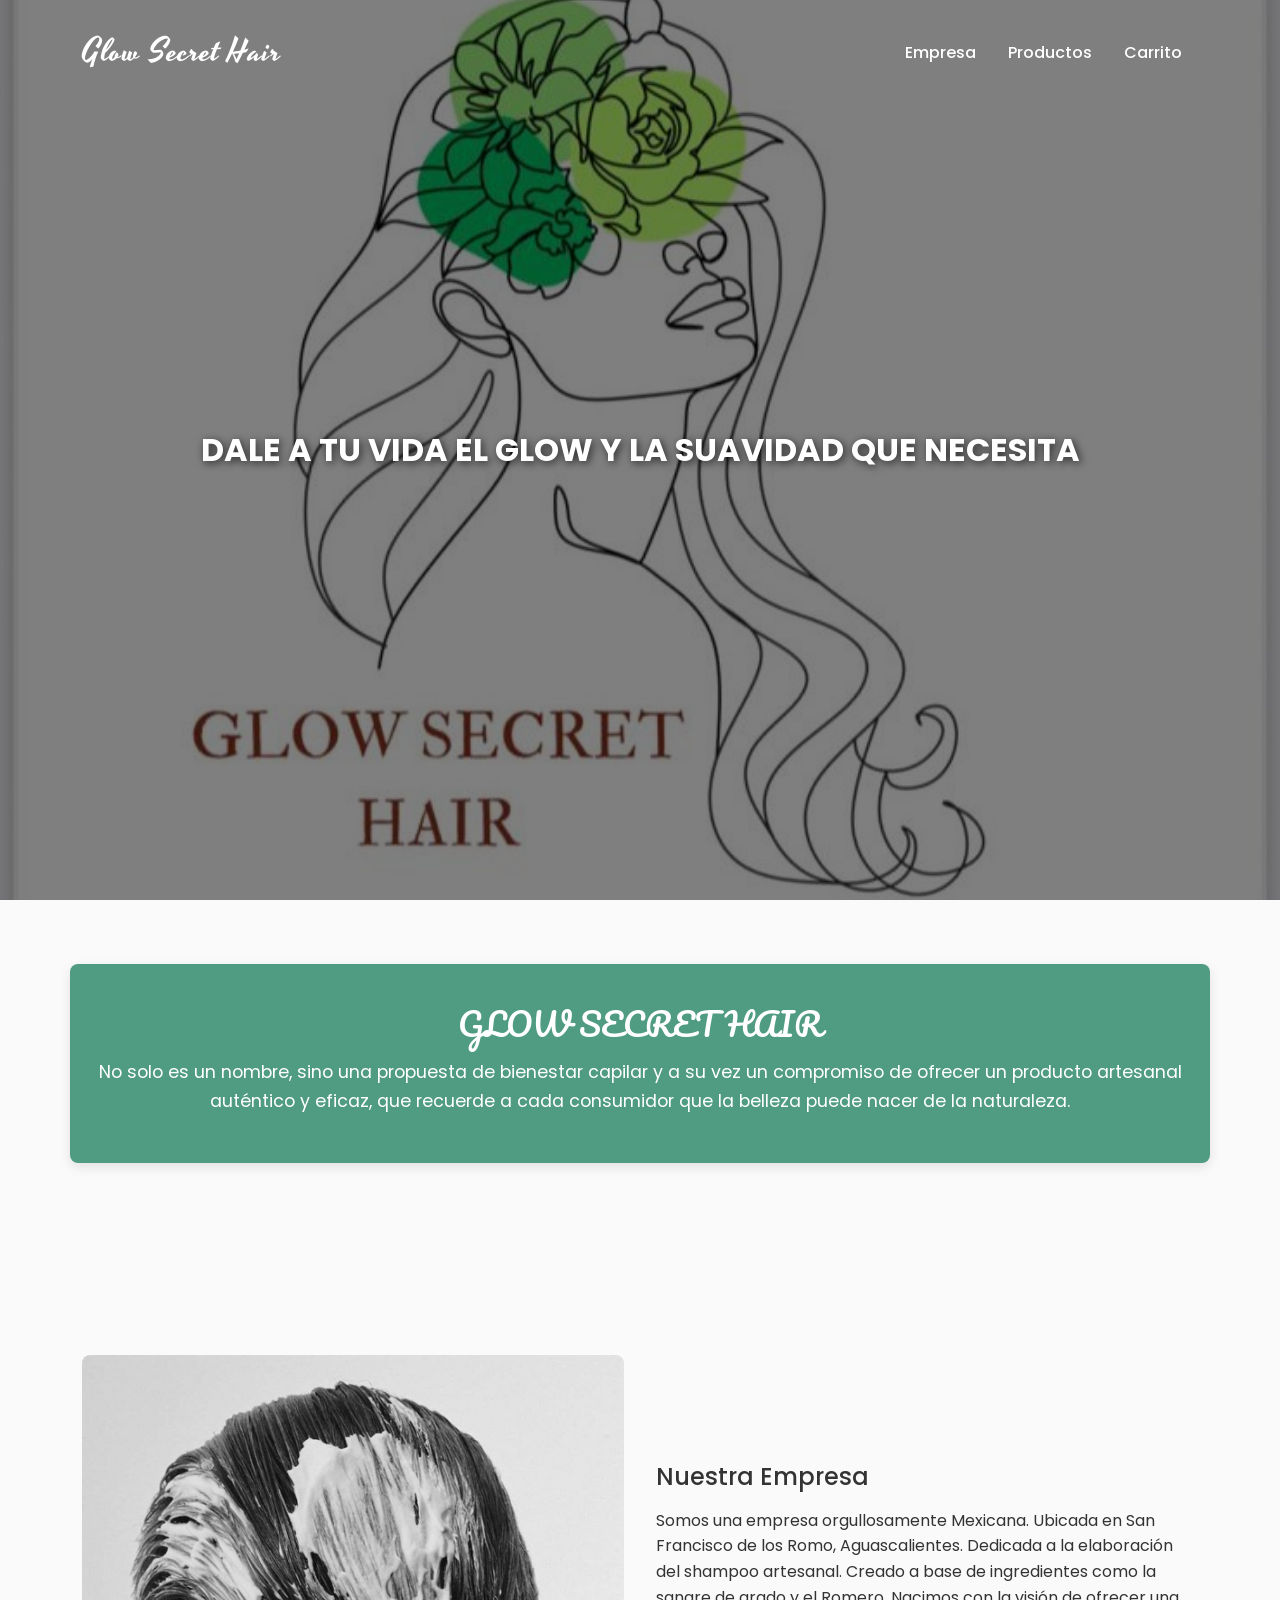
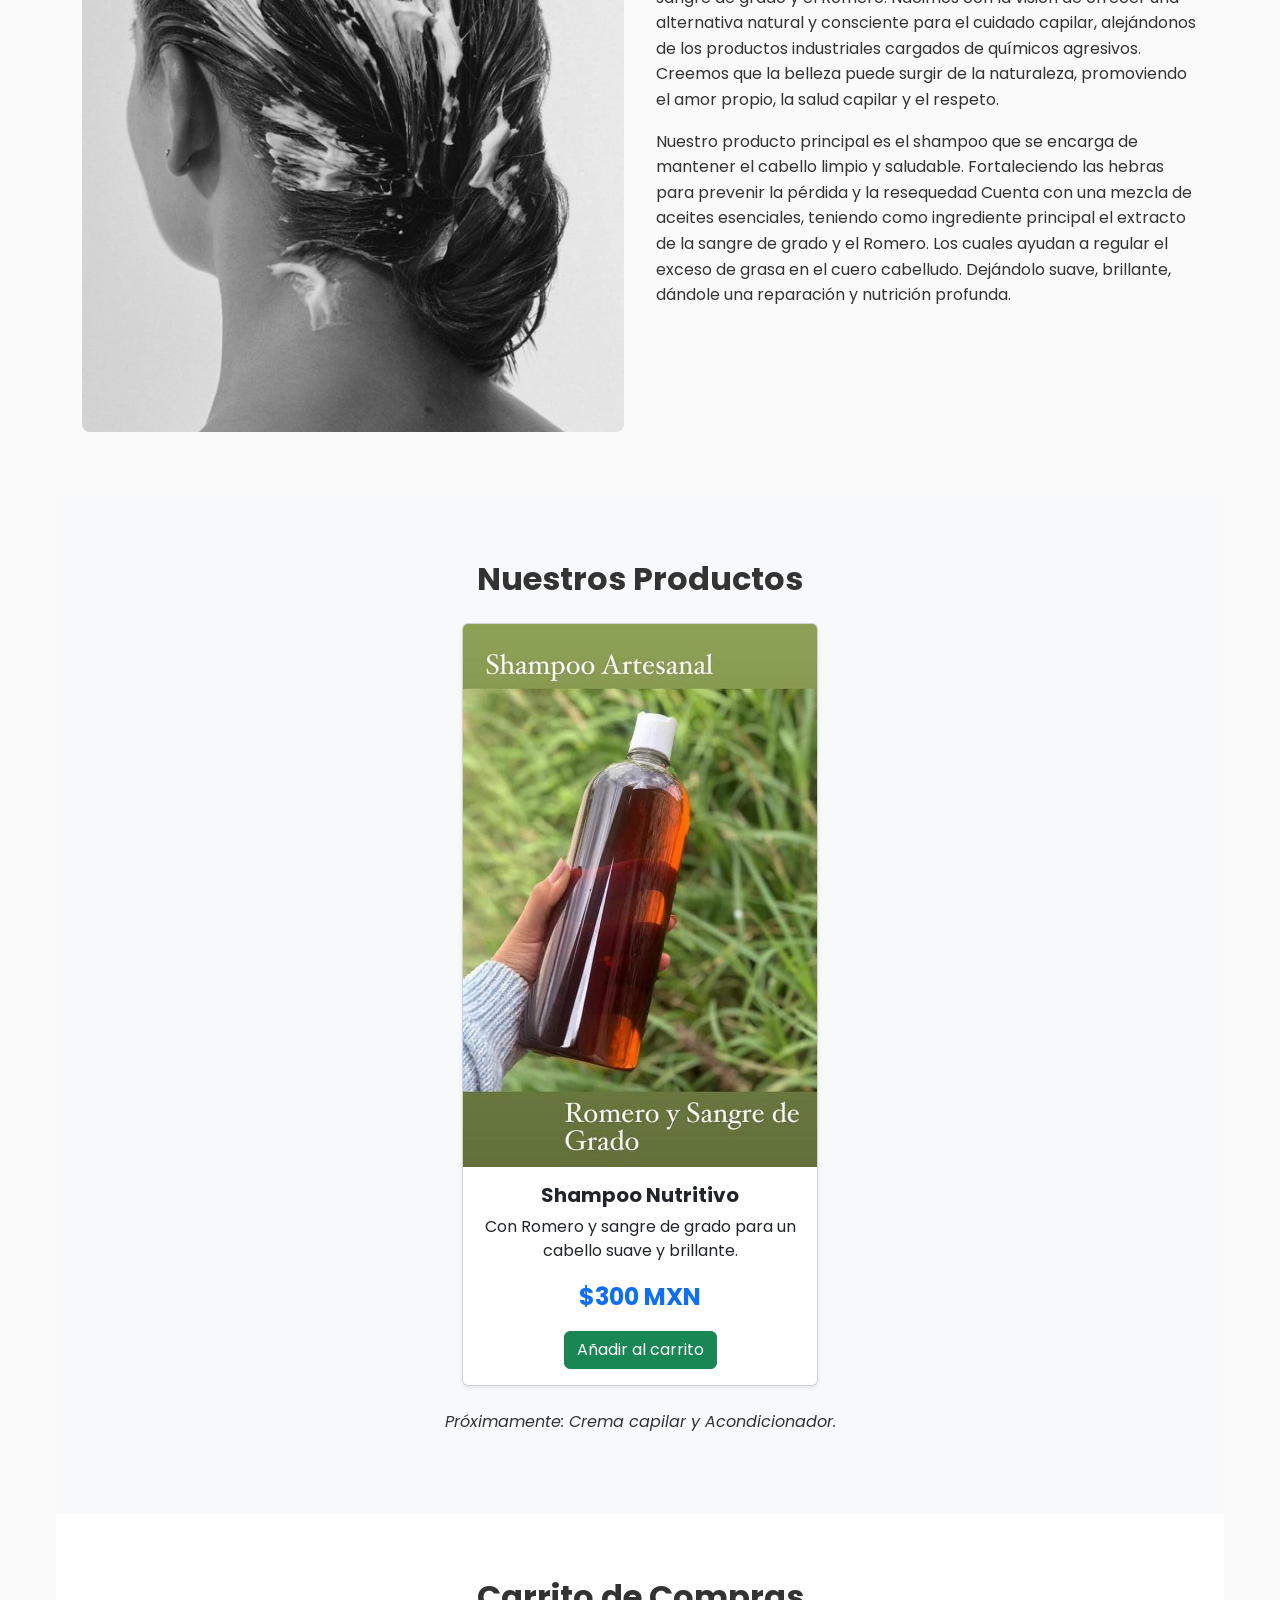
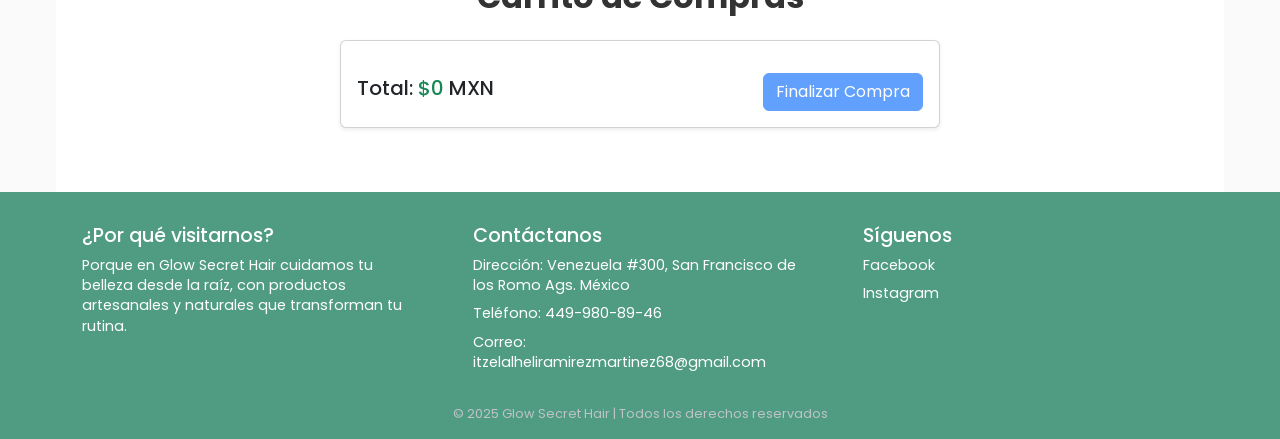
<file: Index.html>
<!DOCTYPE html>
<html lang="es">
<head>
  <meta charset="UTF-8">
  <meta name="viewport" content="width=device-width, initial-scale=1">
  <title>Glow Secret Hair - Tienda de Shampoo Artesanal</title>
  <!-- Google Fonts -->
  <link href="https://fonts.googleapis.com/css2?family=Yesteryear&display=swap" rel="stylesheet">
  <link href="https://fonts.googleapis.com/css2?family=Poppins:wght@300;400;600;700&display=swap" rel="stylesheet">
  <link href="https://fonts.googleapis.com/css2?family=Pacifico&display=swap" rel="stylesheet">
  <!-- Bootstrap CSS -->
  <link href="https://cdn.jsdelivr.net/npm/bootstrap@5.3.0/dist/css/bootstrap.min.css" rel="stylesheet">
  <style>
    /* === Reset básico === */
    * { box-sizing: border-box; margin: 0; padding: 0; }
    body {
      font-family: 'Poppins', sans-serif;
      background: #fafafa;
      color: #333;
    }

    /* === Navbar === */
    .navbar {
      position: fixed;
      width: 100%;
      top: 0; left: 0;
      z-index: 2000;
      background: transparent;
      transition: background 0.3s, padding 0.3s;
      padding: 1.5rem 0;
    }
    .navbar.scrolled {
      background: rgba(71, 151, 124, 0.95);
      padding: 0.8rem 0;
    }
    .navbar-brand {
      font-family: 'Yesteryear', cursive;
      font-size: 2rem;
      letter-spacing: 1px;
      color: #fff !important;
    }
    .navbar-toggler { border: none; }
    .navbar-toggler-icon { filter: invert(1); }
    .nav-link {
      position: relative;
      margin: 0 0.5rem;
      padding: 0.25rem 0;
      font-weight: 500;
      color: #fff !important;
      transition: color 0.3s;
    }
    .nav-link::after {
      content: '';
      position: absolute;
      left: 0; bottom: 0;
      width: 0; height: 2px;
      background: #e67e22;
      transition: width 0.3s;
    }
    .nav-link:hover {
      color: #e67e22 !important;
    }
    .nav-link:hover::after {
      width: 100%;
    }

    /* === Banner portada === */
    .banner {
      position: relative;
      width: 100%;
      height: 100vh;
      overflow: hidden;
    }
    .banner::before {
      content: '';
      position: absolute;
      top: 0; left: 0;
      width: 100%; height: 100%;
      background: rgba(0,0,0,0.5);
      z-index: 1;
    }
    .banner__img {
      position: absolute;
      top: 0; left: 0;
      width: 100%; height: 100%;
      object-fit: cover;
      z-index: 0;
    }
    .banner__content {
      position: absolute;
      top: 50%; left: 50%;
      transform: translate(-50%, -50%);
      z-index: 2;
      width: 90%; max-width: 900px;
      text-align: center;
      font-size: 2rem;
      font-weight: bold;
      color: #fff;
      text-shadow: 2px 2px 8px rgba(0,0,0,0.7);
    }

    /* === Main wrapper: ancho uniforme y centrado === */
    .main {
      max-width: 1200px;
      margin: 0 auto;
      padding: 0 1rem;
    }

    /* === Sección destacada tras banner === */
    .group--color {
      padding-top: 4rem;
      margin-bottom: 4rem;
    }
    .group--color .container {
      background: rgba(71, 151, 124, 0.95);
      color: #fff;
      padding: 2rem 1rem;
      text-align: center;
      border-radius: 0.5rem;
      box-shadow: 0 4px 12px rgba(0,0,0,0.1);
    }
    .main__title {
      margin: 0.5rem 0 1rem;
      font-size: 2rem;
      font-family: 'Pacifico', cursive;
      font-weight: 100;
    }
    .main__txt {
      font-size: 1.1rem;
      line-height: 1.6;
    }

    /* === Sección “Nuestra Empresa” con columnas === */
    .main__about__description .container--flex {
      display: flex;
      flex-wrap: wrap;
      gap: 2rem;
      align-items: center;
    }
    .column--50 {
      flex: 1 1 45%;
      min-width: 300px;
    }
    .column--50 img {
      width: 100%;
      border-radius: 0.5rem;
    }
    .column__title {
      font-size: 1.5rem;
      margin-bottom: 1rem;
    }
    .column__txt {
      font-size: 1rem;
      line-height: 1.6;
    }

    /* === Otras secciones (productos, carrito…) === */
    section {
      padding: 4rem 0;
    }

    /* === Footer === */
    /* Footer compacto en 3 columnas */
    .main-footer {
      background: rgba(71, 151, 124, 0.95);
      color: #fff;
      padding: 2rem 0 1rem;    /* menos padding superior e inferior */
    }

    .main-footer .container--flex {
      display: flex;           /* activar flex */
      justify-content: space-between;
      flex-wrap: wrap;
      gap: 1.5rem;             /* espacio entre columnas */
      margin-bottom: 1rem;     /* espacio antes del texto de derechos */
    }

    .main-footer .column--33 {
      flex: 0 1 30%;           /* ancho fijo ~30% cada columna */
      min-width: 200px;        /* evita columnas demasiado estrechas */
    }

    .main-footer .column__title {
      font-size: 1.2rem;       /* ligeramente más pequeño */
      margin-bottom: 0.5rem;   /* menos espacio debajo del título */
      color: #fff;
    }

    .main-footer .column__txt {
      font-size: 0.9rem;       /* texto un poco más compacto */
      line-height: 1.4;
      margin-bottom: 0.5rem;   /* separa párrafos con menor espacio */
    }

    .main-footer a {
      color: #fff;
      text-decoration: none;
      position: relative;
    }

    .main-footer a::after {
      content: '';
      position: absolute;
      bottom: -2px; left: 0;
      width: 0; height: 2px;
      background: #e67e22;
      transition: width 0.3s;
    }

    .main-footer a:hover::after {
      width: 100%;
    }

    .copy {
      text-align: center;
      font-size: 0.8rem;       /* más pequeño */
      color: #bdc3c7;
      margin: 0;
      padding-top: 0.5rem;
    }

  </style>
</head>
<body>

  <!-- Navbar -->
  <nav class="navbar navbar-expand-lg navbar-dark">
    <div class="container">
      <a class="navbar-brand" href="#">Glow Secret Hair</a>
      <button class="navbar-toggler" type="button" data-bs-toggle="collapse" data-bs-target="#navbarNav">
        <span class="navbar-toggler-icon"></span>
      </button>
      <div class="collapse navbar-collapse" id="navbarNav">
        <ul class="navbar-nav ms-auto">
          <li class="nav-item"><a class="nav-link" href="#company-info">Empresa</a></li>
          <li class="nav-item"><a class="nav-link" href="#products">Productos</a></li>
          <li class="nav-item"><a class="nav-link" href="#cart">Carrito</a></li>
        </ul>
      </div>
    </div>
  </nav>

  <!-- Banner Portada -->
  <section class="banner">
    <img src="Images/Carrusel1.jpg" alt="Glow Secret Hair" class="banner__img">
    <div class="banner__content">
      DALE A TU VIDA EL GLOW Y LA SUAVIDAD QUE NECESITA
    </div>
  </section>

  <!-- Contenedor principal -->
  <main class="main">

    <!-- Sección destacada -->
    <section class="group group--color">
      <div class="container">
        <h2 class="main__title">GLOW SECRET HAIR</h2>
        <p class="main__txt">
          No solo es un nombre, sino una propuesta de bienestar capilar y a su vez un compromiso
          de ofrecer un producto artesanal auténtico y eficaz, que recuerde a cada consumidor que
          la belleza puede nacer de la naturaleza.
        </p>
      </div>
    </section>

    <!-- Nuestra Empresa (dos columnas) -->
    <section id="company-info" class="main__about__description">
      <div class="container container--flex">
        <div class="column column--50">
          <img src="Images/Carrusel2.jpg" alt="Nuestra Empresa">
        </div>
        <div class="column column--50">
          <h3 class="column__title">Nuestra Empresa</h3>
          <p class="column__txt">
            Somos una empresa orgullosamente Mexicana. Ubicada en San Francisco de los Romo, Aguascalientes. Dedicada a la elaboración del shampoo artesanal. Creado a base de ingredientes como 
            la sangre de grado y el Romero. Nacimos con la visión de ofrecer una alternativa natural y consciente para el cuidado capilar, alejándonos de los productos industriales cargados de 
            químicos agresivos. Creemos que la belleza puede surgir de la naturaleza, promoviendo el amor propio, la salud capilar y el respeto.
          </p>

          <p class="column__txt">
           Nuestro producto principal es el shampoo que se encarga de mantener el cabello limpio y saludable. Fortaleciendo las hebras para prevenir la pérdida y la resequedad 
           Cuenta con una mezcla de aceites esenciales, teniendo como ingrediente principal el extracto de la sangre de grado y el Romero. Los cuales ayudan a regular el exceso de grasa en
            el cuero cabelludo. Dejándolo suave, brillante, dándole una reparación y nutrición profunda.
          </p>
        </div>
      </div>
    </section>

    <!-- Productos -->
    <section id="products" class="bg-light">
    <div class="container">
      <h2 class="mb-4 text-center fw-bold">Nuestros Productos</h2>
      <div class="row justify-content-center">
        <div class="col-md-4">
          <div class="card shadow-sm">
            <img src="Images/Product1.jpg" class="card-img-top" alt="Shampoo Nutritivo">
            <div class="card-body text-center">
              <h5 class="card-title fw-bold">Shampoo Nutritivo</h5>
              <p class="card-text">Con Romero y sangre de grado para un cabello suave y brillante.</p>
              <p class="fs-4 text-primary fw-bold">$300 MXN</p>
              <button class="btn btn-success add-to-cart" data-name="Shampoo Nutritivo" data-price="300">Añadir al carrito</button>
            </div>
          </div>
        </div>
      </div>
      <p class="text-center mt-4 fst-italic">Próximamente: Crema capilar y Acondicionador.</p>
    </div>
  </section>

    <!-- Carrito -->
  <section id="cart" class="bg-white">
    <div class="container">
      <h2 class="mb-4 text-center fw-bold">Carrito de Compras</h2>
      <div class="card mx-auto shadow-sm" style="max-width: 600px;">
        <div class="card-body">
          <ul id="cart-items" class="list-group mb-3"></ul>
          <div class="d-flex justify-content-between align-items-center">
            <h5>Total: <span id="cart-total" class="text-success">$0</span> MXN</h5>
            <button id="checkout" class="btn btn-primary" disabled>Finalizar Compra</button>
          </div>
        </div>
      </div>
    </div>
  </section>

  </main>

  <!-- Footer -->
  <footer class="main-footer">
    <div class="container container--flex">
      <div class="column column--33">
        <h2 class="column__title">¿Por qué visitarnos?</h2>
        <p class="column__txt">
          Porque en Glow Secret Hair cuidamos tu belleza desde la raíz, 
          con productos artesanales y naturales que transforman tu rutina.
        </p>
      </div>
      <div class="column column--33">
        <h2 class="column__title">Contáctanos</h2>
        <p class="column__txt"><a href="https://maps.app.goo.gl/tzrux5vZnRMNTmzB6">Dirección: Venezuela #300, San Francisco de los Romo Ags. México </a></p>
        <p class="column__txt">Teléfono: 449-980-89-46</p>
        <p class="column__txt">Correo: itzelalheliramirezmartinez68@gmail.com</p>
      </div>
      <div class="column column--33">
        <h2 class="column__title">Síguenos</h2>
        <p class="column__txt"><a href="https://www.facebook.com/share/1J7oJ26vCq/?mibextid=wwXIfr" class="icon-facebook">Facebook</a></p>
        <p class="column__txt"><a href="https://www.instagram.com/alheli_ch?igsh=dTBvMDlmM3o2Y256" class="icon-instagram">Instagram</a></p>
      </div>
    </div>
    <p class="copy">© 2025 Glow Secret Hair | Todos los derechos reservados</p>
</footer>


 <script>
   
    document.addEventListener('DOMContentLoaded', () => {
      const nav = document.querySelector('.navbar');
      window.addEventListener('scroll', () => {
        nav.classList.toggle('scrolled', window.scrollY > 50);
      });
    });
  </script>
  <!-- Custom JS: carrito -->
  <script>
    (() => {
      const cart = [];
      const itemsEl = document.getElementById('cart-items');
      const totalEl = document.getElementById('cart-total');
      const checkoutBtn = document.getElementById('checkout');

      const renderCart = () => {
        itemsEl.innerHTML = '';
        let total = 0;
        cart.forEach((item, i) => {
          total += item.price;
          const li = document.createElement('li');
          li.className = 'list-group-item';
          li.innerHTML = `
            <span>${item.name}</span>
            <div>
              <span class="me-3">$${item.price}</span>
              <button class="btn btn-danger btn-sm" data-index="${i}" aria-label="Eliminar">&times;</button>
            </div>
          `;
          itemsEl.append(li);
        });
        totalEl.textContent = `$${total}`;
        checkoutBtn.disabled = !cart.length;
      };

      document.body.addEventListener('click', e => {
        if (e.target.matches('.add-to-cart')) {
          const { name, price } = e.target.dataset;
          cart.push({ name, price: +price });
          renderCart();
        }
        if (e.target.matches('#cart-items .btn-danger')) {
          cart.splice(e.target.dataset.index, 1);
          renderCart();
        }
        if (e.target === checkoutBtn) {
          alert(`¡Gracias por tu compra! Total: ${totalEl.textContent}`);
          cart.length = 0;
          renderCart();
        }
      });
    })();
  </script>
</body>
</html>
</file>
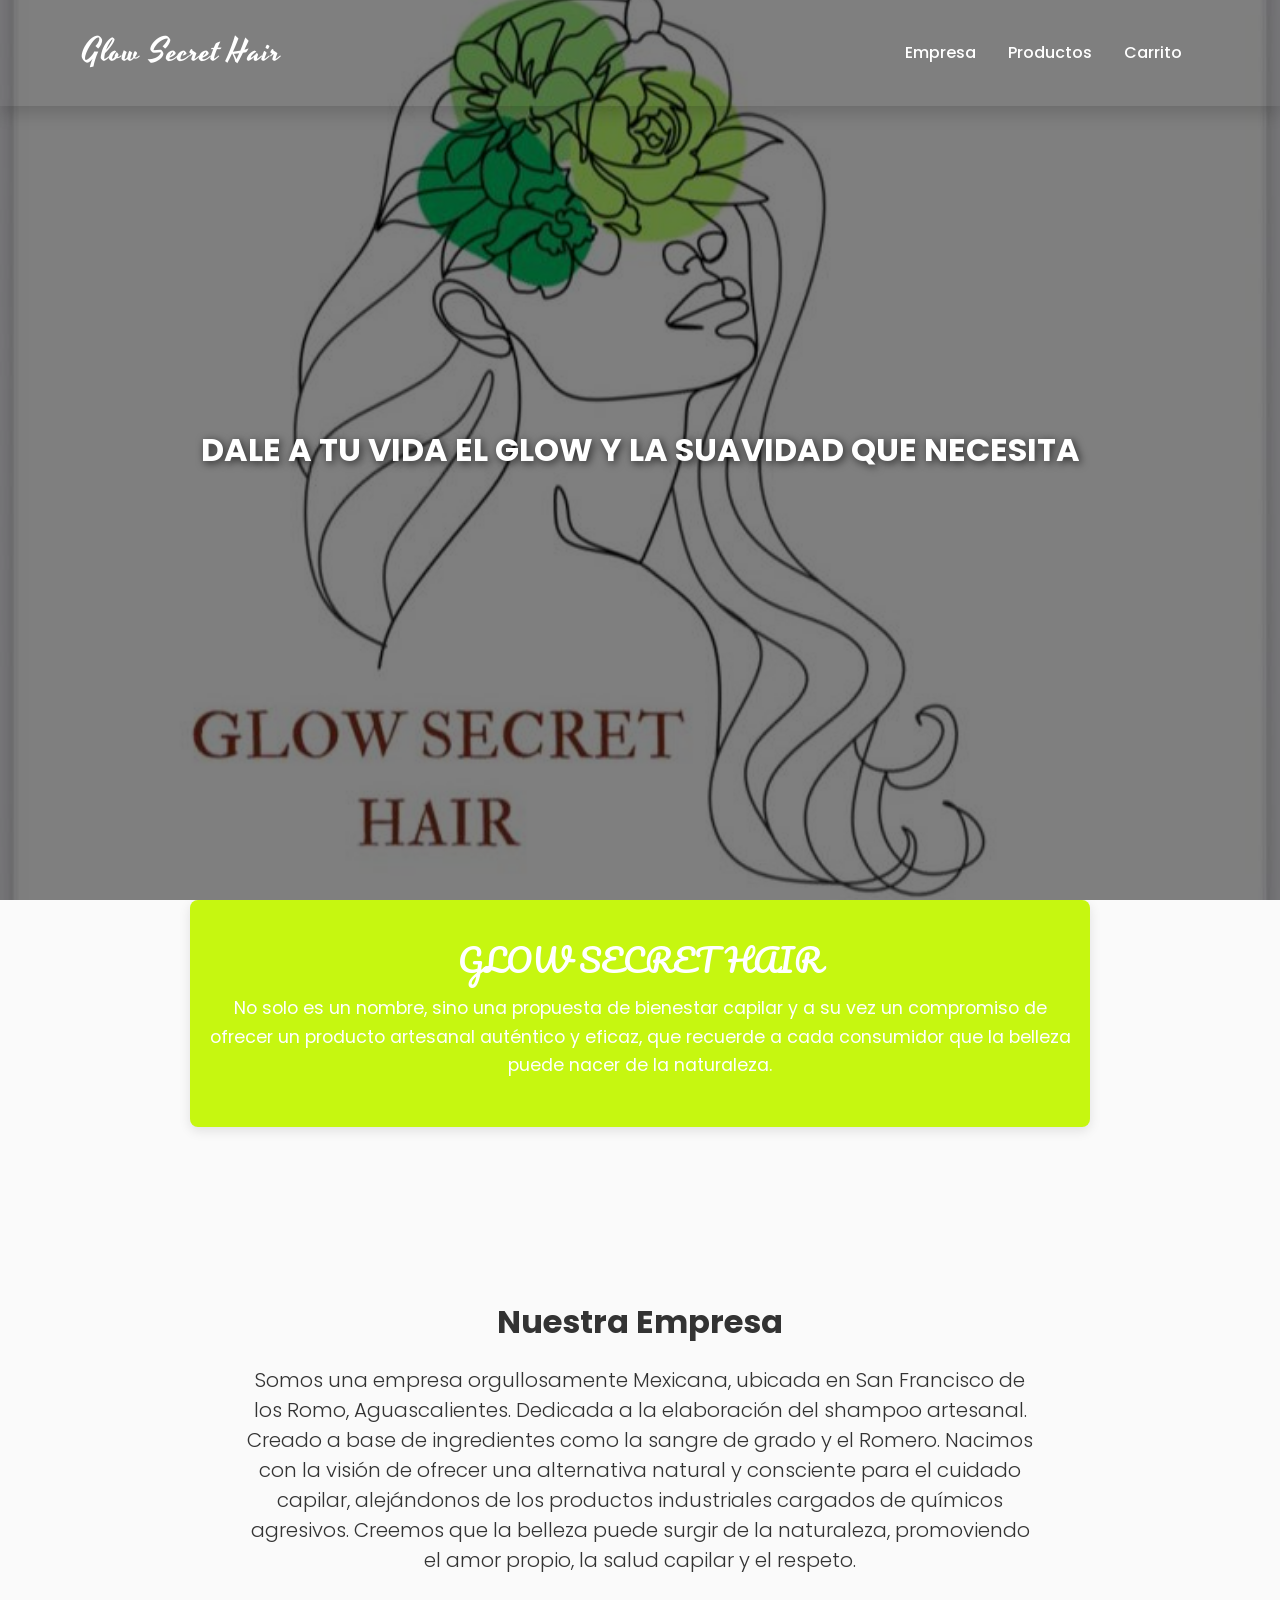
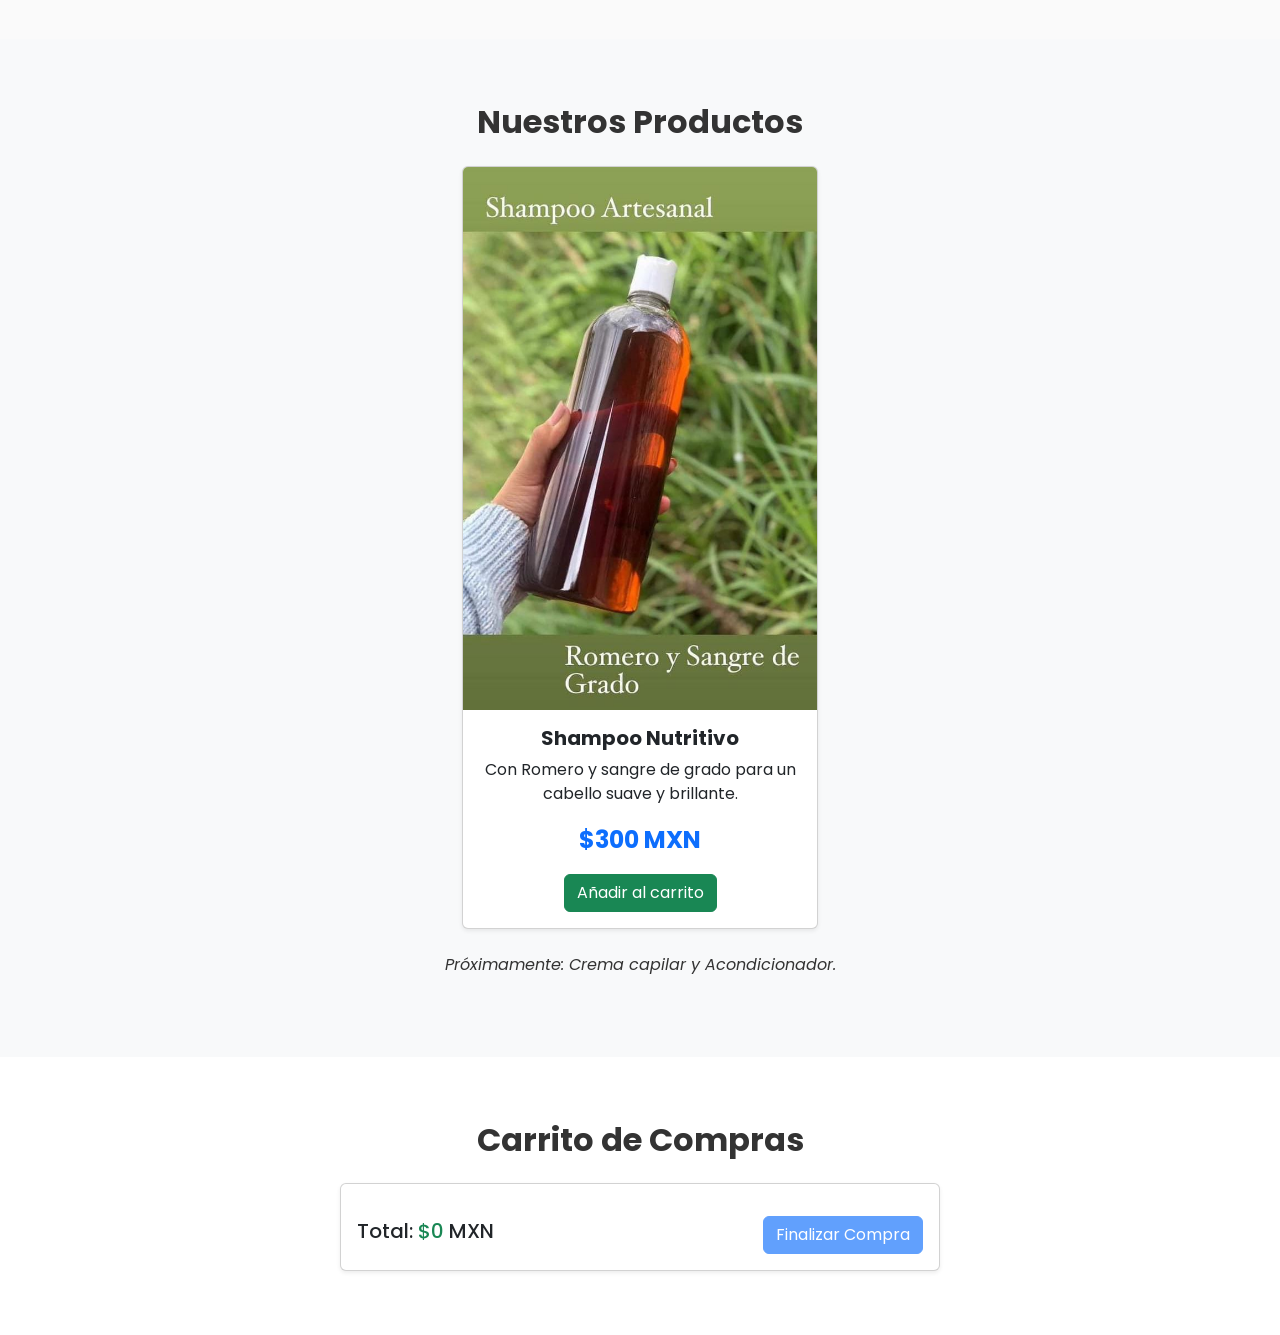
<file: IndexOld.html>
<!DOCTYPE html>
<html lang="es">
<head>
  <meta charset="UTF-8">
  <meta name="viewport" content="width=device-width, initial-scale=1">
  <title>Glow Secret Hair - Tienda de Shampoo Artesanal</title>
  <!-- Google Fonts -->
  <link href="https://fonts.googleapis.com/css2?family=Yesteryear&display=swap" rel="stylesheet">
  <link href="https://fonts.googleapis.com/css2?family=Poppins:wght@300;400;600;700&display=swap" rel="stylesheet">
  <!-- Google Fonts: Pacifico -->
  <link href="https://fonts.googleapis.com/css2?family=Pacifico&display=swap" rel="stylesheet">

  <!-- Bootstrap CSS -->
  <link href="https://cdn.jsdelivr.net/npm/bootstrap@5.3.0/dist/css/bootstrap.min.css" rel="stylesheet">
  <!-- Custom Styles -->
  <style>
    body {
      font-family: 'Poppins', sans-serif;
      background: #fafafa;
      color: #333;
      margin: 0;
      padding: 0;
    }

    /* Navbar */
    .navbar {
      position: fixed;
      width: 100%;
      top: 0; left: 0;
      z-index: 2000;
      background: transparent;
      transition: background 0.3s, padding 0.3s;
      padding: 1.5rem 0;
    }
    .navbar.scrolled {
      background: rgba(44, 62, 80, 0.95);
      padding: 0.8rem 0;
    }
    .navbar-brand {
      font-family: 'Yesteryear', cursive;
      font-size: 2rem;
      font-weight: normal;
      letter-spacing: 1px;
      color: #fff !important;
    }
    .navbar-toggler { border: none; }
    .navbar-toggler-icon { filter: invert(1); }
    .nav-link {
      position: relative;
      margin: 0 0.5rem;
      padding: 0.25rem 0;
      font-weight: 500;
      color: #fff !important;
      transition: color 0.3s;
    }
    .nav-link::after {
      content: '';
      position: absolute;
      left: 0; bottom: 0;
      width: 0; height: 2px;
      background: #e67e22;
      transition: width 0.3s;
    }
    .nav-link:hover {
      color: #e67e22 !important;
    }
    .nav-link:hover::after {
      width: 100%;
    }

    /* Banner portada */
    .banner {
      position: relative;
      width: 100%;
      height: 100vh;            /* ocupa toda la ventana */
      overflow: hidden;
    }
    .banner::before {
      content: '';
      position: absolute;
      top: 0; left: 0;
      width: 100%; height: 100%;
      background: rgba(0,0,0,0.5); /* capa oscura */
      z-index: 1;
    }
    .banner__img {
      position: absolute;
      top: 0; left: 0;
      width: 100%; height: 100%;
      object-fit: cover;        /* cubre sin deformar */
      z-index: 0;
    }
    .banner__content {
      position: absolute;
      top: 50%; left: 50%;
      transform: translate(-50%, -50%);
      z-index: 2;
      width: 90%;
      max-width: 900px;
      text-align: center;
      font-size: 2rem;
      font-weight: bold;
      color: #fff;
      text-shadow: 2px 2px 8px rgba(0,0,0,0.7);
    }

    /* Sección destacada tras el banner */
.group--color .container {
  background: #C6F710;
  color: #fff;
  padding: 2rem 1rem;
  text-align: center;
  border-radius: 0.5rem;
  max-width: 900px;
  margin: -4rem auto 4rem; /* la sección “sube” un poco sobre el banner */
  box-shadow: 0 4px 12px rgba(0,0,0,0.1);
}

.main__title {
  margin: 0.5rem 0 1rem;
  font-size: 2rem;
  font-family: 'Pacifico', cursive;
  font-weight: 100;
}

.main__txt {
  font-size: 1.1rem;
  line-height: 1.6;
}


    /* Resto de secciones */
    section { padding: 4rem 0; }
  </style>
</head>
<body>

  <!-- Navbar -->
  <nav class="navbar navbar-expand-lg navbar-dark shadow">
    <div class="container">
      <a class="navbar-brand" href="#">Glow Secret Hair</a>
      <button class="navbar-toggler" type="button" data-bs-toggle="collapse" data-bs-target="#navbarNav">
        <span class="navbar-toggler-icon"></span>
      </button>
      <div class="collapse navbar-collapse" id="navbarNav">
        <ul class="navbar-nav ms-auto">
          <li class="nav-item"><a class="nav-link" href="#company-info">Empresa</a></li>
          <li class="nav-item"><a class="nav-link" href="#products">Productos</a></li>
          <li class="nav-item"><a class="nav-link" href="#cart">Carrito</a></li>
        </ul>
      </div>
    </div>
  </nav>

  <!-- Banner Portada -->
  <section class="banner">
    <img src="Images/Carrusel1.jpg" alt="Glow Secret Hair" class="banner__img">
    <div class="banner__content">
      DALE A TU VIDA EL GLOW Y LA SUAVIDAD QUE NECESITA
    </div>
  </section>

  <!-- Sección “Glow Secret Hair” -->
<section class="group group--color">
  <div class="container">
    <h2 class="main__title">GLOW SECRET HAIR</h2>
    <p class="main__txt">
      No solo es un nombre, sino una propuesta de bienestar capilar y a su vez un compromiso 
      de ofrecer un producto artesanal auténtico y eficaz, que recuerde a cada consumidor que 
      la belleza puede nacer de la naturaleza.
    </p>
  </div>
</section>


  <!-- Company Info -->
  <section id="company-info" class="py-5">
    <div class="container">
      <h2 class="mb-4 text-center fw-bold">Nuestra Empresa</h2>
      <p class="lead text-center mx-auto" style="max-width: 800px;">
        Somos una empresa orgullosamente Mexicana, ubicada en San Francisco de los Romo, Aguascalientes. Dedicada a la elaboración del shampoo artesanal. Creado a base de ingredientes como 
        la sangre de grado y el Romero. Nacimos con la visión de ofrecer una alternativa natural y consciente para el cuidado capilar, alejándonos de los productos industriales cargados de 
        químicos agresivos. Creemos que la belleza puede surgir de la naturaleza, promoviendo el amor propio, la salud capilar y el respeto.
      </p>
    </div>
  </section>

  <!-- Products -->
  <section id="products" class="bg-light">
    <div class="container">
      <h2 class="mb-4 text-center fw-bold">Nuestros Productos</h2>
      <div class="row justify-content-center">
        <div class="col-md-4">
          <div class="card shadow-sm">
            <img src="Images/Product1.jpg" class="card-img-top" alt="Shampoo Nutritivo">
            <div class="card-body text-center">
              <h5 class="card-title fw-bold">Shampoo Nutritivo</h5>
              <p class="card-text">Con Romero y sangre de grado para un cabello suave y brillante.</p>
              <p class="fs-4 text-primary fw-bold">$300 MXN</p>
              <button class="btn btn-success add-to-cart" data-name="Shampoo Nutritivo" data-price="300">Añadir al carrito</button>
            </div>
          </div>
        </div>
      </div>
      <p class="text-center mt-4 fst-italic">Próximamente: Crema capilar y Acondicionador.</p>
    </div>
  </section>

  <!-- Cart -->
  <section id="cart" class="bg-white"">
    <div class="container">
      <h2 class="mb-4 text-center fw-bold">Carrito de Compras</h2>
      <div class="card mx-auto shadow-sm" style="max-width: 600px;">
        <div class="card-body">
          <ul id="cart-items" class="list-group mb-3"></ul>
          <div class="d-flex justify-content-between align-items-center">
            <h5>Total: <span id="cart-total" class="text-success">$0</span> MXN</h5>
            <button id="checkout" class="btn btn-primary" disabled>Finalizar Compra</button>
          </div>
        </div>
      </div>
    </div>
  </section>

  <!-- Bootstrap JS -->
  <script src="https://cdn.jsdelivr.net/npm/bootstrap@5.3.0/dist/js/bootstrap.bundle.min.js"></script>
  <!-- Navbar scroll script -->
  <script>
     // Cambia fondo de navbar al hacer scroll
    document.addEventListener('DOMContentLoaded', () => {
      const nav = document.querySelector('.navbar');
      window.addEventListener('scroll', () => {
        nav.classList.toggle('scrolled', window.scrollY > 50);
      });
    });
  </script>
  <!-- Custom JS: carrito -->
  <script>
    (() => {
      const cart = [];
      const itemsEl = document.getElementById('cart-items');
      const totalEl = document.getElementById('cart-total');
      const checkoutBtn = document.getElementById('checkout');

      const renderCart = () => {
        itemsEl.innerHTML = '';
        let total = 0;
        cart.forEach((item, i) => {
          total += item.price;
          const li = document.createElement('li');
          li.className = 'list-group-item';
          li.innerHTML = `
            <span>${item.name}</span>
            <div>
              <span class="me-3">$${item.price}</span>
              <button class="btn btn-danger btn-sm" data-index="${i}" aria-label="Eliminar">&times;</button>
            </div>
          `;
          itemsEl.append(li);
        });
        totalEl.textContent = `$${total}`;
        checkoutBtn.disabled = !cart.length;
      };

      document.body.addEventListener('click', e => {
        if (e.target.matches('.add-to-cart')) {
          const { name, price } = e.target.dataset;
          cart.push({ name, price: +price });
          renderCart();
        }
        if (e.target.matches('#cart-items .btn-danger')) {
          cart.splice(e.target.dataset.index, 1);
          renderCart();
        }
        if (e.target === checkoutBtn) {
          alert(`¡Gracias por tu compra! Total: ${totalEl.textContent}`);
          cart.length = 0;
          renderCart();
        }
      });
    })();
  </script>
</body>
</html>
</file>
